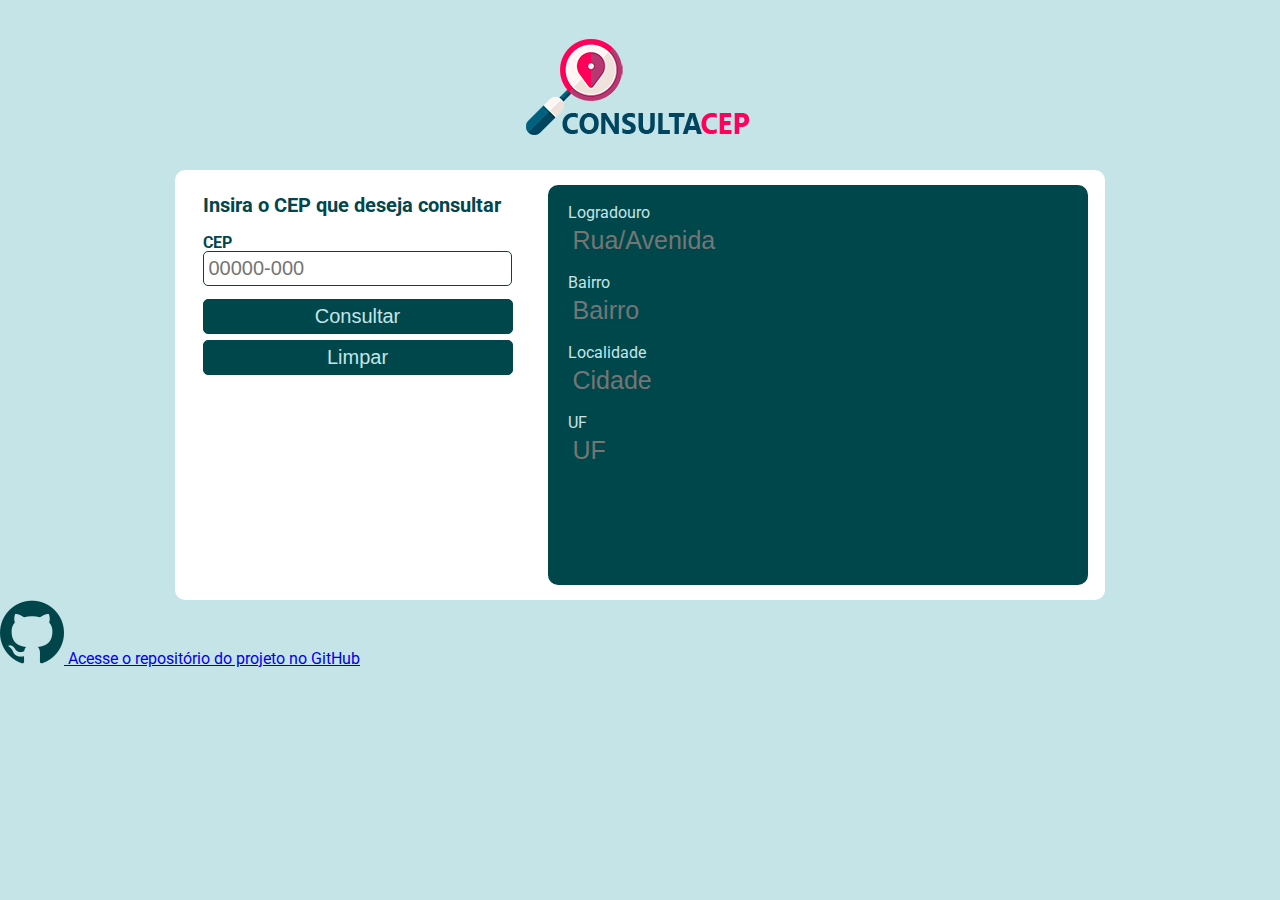
<file: docs/index.html>
<!DOCTYPE html>
<html lang="pt-br">
<head>
    <meta charset="UTF-8">
    <meta http-equiv="X-UA-Compatible" content="IE=edge">
    <meta name="viewport" content="width=device-width, initial-scale=1.0">
    <title>Consulta CEP</title>

    <link rel="stylesheet" href="src/css/reset.css">
    <link rel="stylesheet" href="src/css/style.css">
    <link rel="shortcut icon" href="src/image/lupa.png" type="image/x-icon">
</head>
<body>
        <header>
            <img src="src/image/logo-cep-pq.png" alt="Imagem de uma lupa">
        </header>
        <div id="container">
                <div id="search">
                    <span>Insira o CEP que deseja consultar</span>
                    <label for="cep">CEP</label><br>
                    <input type="text" maxlength="9" placeholder="00000-000" id="cep"><br>
                    <div id="alert"></div>
                    <input type="button" value="Consultar" id="form-btn" class="btn">
                    <input type="button" value="Limpar" id="clear-btn" class="btn">
                </div>
                <div id="return">
                    <div>
                        <label for="logradouro">Logradouro</label><br>
                        <input type="text" placeholder="Rua/Avenida" id="logradouro">
                    </div>
                    <div class="form-group">
                        <label for="bairro">Bairro</label><br>
                        <input type="text" placeholder="Bairro" id="bairro">
                    </div>
                    <div class="form-group">
                        <label for="localidade">Localidade</label><br>
                        <input type="text" placeholder="Cidade" id="localidade">
                    </div>
                    <div class="form-group">
                        <label for="uf">UF</label><br>
                        <input type="text" placeholder="UF" id="uf">
                    </div>
                </div>
            </div>
            <div id="link-git">
                <a href="https://github.com/Matheussgsilva/consulta-cep">
                <img src="src/image/github.png" alt="Logo do GitHub">
                Acesse o repositório do projeto no GitHub
                </a>
            </div>
        <script src="src/js/script.js"></script>
</body>
</html>
</file>
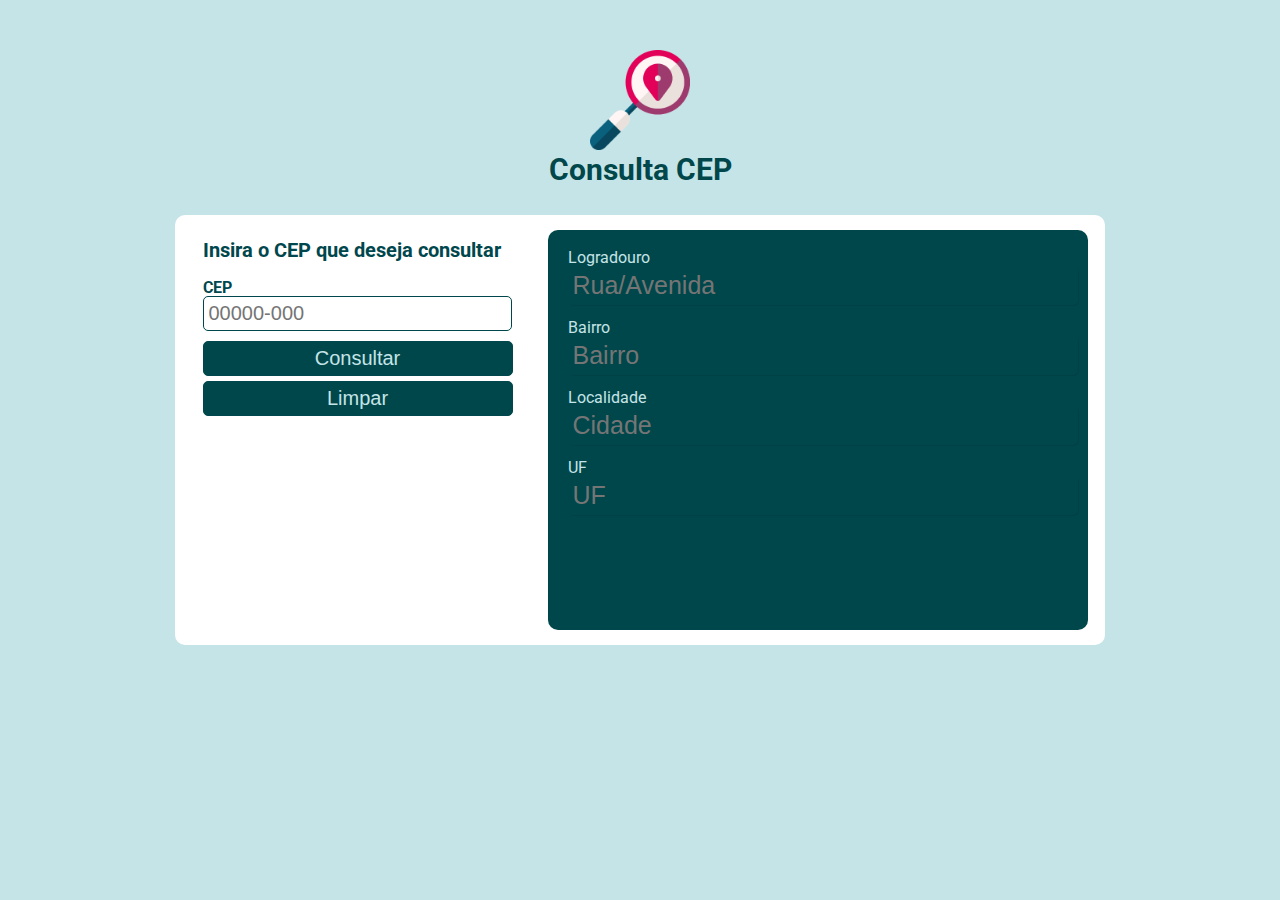
<file: fetch-api/index.html>
<!DOCTYPE html>
<html lang="pt-br">
<head>
    <meta charset="UTF-8">
    <meta http-equiv="X-UA-Compatible" content="IE=edge">
    <meta name="viewport" content="width=device-width, initial-scale=1.0">
    <title>Consulta CEP</title>

    <link rel="stylesheet" href="src/css/reset.css">
    <link rel="stylesheet" href="src/css/style.css">
</head>
<body>
        <header>
            <img src="src/image/lupa.png" alt="Imagem de uma lupa">
            <h1>Consulta CEP</h1>
        </header>
        <div id="container">
                <div class="form-group" id="search">
                    <span>Insira o CEP que deseja consultar</span>
                    <label for="cep">CEP</label><br>
                    <input type="text" class="form-control" maxlength="9" placeholder="00000-000" id="cep"><br>
                    <input type="button" value="Consultar" id="form-btn" class="btn">
                    <input type="button" value="Limpar" id="clear-btn" class="btn">
                </div>
                <div id="return">
                    <div class="form-group">
                        <label for="logradouro">Logradouro</label><br>
                        <input type="text" class="form-control" placeholder="Rua/Avenida" id="logradouro">
                    </div>
                    <div class="form-group">
                        <label for="bairro">Bairro</label><br>
                        <input type="text" class="form-control" placeholder="Bairro" id="bairro">
                    </div>
                    <div class="form-group">
                        <label for="localidade">Localidade</label><br>
                        <input type="text" class="form-control" placeholder="Cidade" id="localidade">
                    </div>
                    <div class="form-group">
                        <label for="uf">UF</label><br>
                        <input type="text" class="form-control" placeholder="UF" id="uf">
                    </div>
                </div>
        </div>
    <script src="src/js/script.js"></script>
</body>
</html>
</file>
<file: docs/src/css/style.css>
@import url('https://fonts.googleapis.com/css2?family=Roboto:ital,wght@0,300;0,400;1,500&display=swap');

:root {
    --color-first: #C5E4E7;
    --color-second: #FFFFFF;
    --color-third: #00474B;
    --color-fourth: #C2E1E5;
    --color-fifth: #00474D;

    --font-body: 'Roboto', sans-serif;
}

body {
    background-color: var(--color-first);
    font-family: var(--font-body);
}

header {
    text-align: center;
    margin-bottom: -25px;
}

#container {
    display: flex;
    background-color: var(--color-second);
    max-width: 900px;
    height: 400px;
    border-radius: 10px;
    margin: auto;
    align-items: stretch;
    justify-content: space-around;
    padding: 15px;
}

#search {
    width: 330px;
    margin: 10px;
    color: var(--color-fifth);
    font-weight: bold;
}

#search span {
    display: block;
    font-size: 20px;
    margin-bottom: 20px;
}

#search input {
    font-size: 20px;
    padding: 5px;
    border: 1px solid var(--color-fifth);
    border-radius: 5px;
    width: 90%;
    margin-bottom: 10px;
    color: var(--color-third);
}

#search > .btn {
    background-color: var(--color-third);
    color: var(--color-first);
    padding: 5px;
    width: 310px;
    margin: 3px 0px;
    cursor: pointer;
    transition: 250ms;
}

#search > .btn:hover {
    opacity: 0.9;
}

#return {
    width: 500px;
    background-color: var(--color-third);
    color: var(--color-first);
    border-radius: 10px;
    padding: 20px;
}

#return input {
    margin-bottom: 15px;
    background-color: var(--color-third);
    color: var(--color-fourth);
    border: none;
    width: 100%;
    font-size: 25px;
    padding: 5px;
    border-radius: 5px;
}

@media (max-width:600px) {
    #container {
        max-width: 500px;
        height: 600px;
        margin: 0px 10px;
        flex-direction: column;
        justify-content: center;
    }

    #search {
        margin: auto;
    }

    #return {
        max-width: 90%;
        margin: auto;
    }

    #return input {
        font-size: 20px;
    }
}
</file>
<file: fetch-api/src/css/style.css>
@import url('https://fonts.googleapis.com/css2?family=Roboto:ital,wght@0,300;0,400;1,500&display=swap');

:root {
    --color-first: #C5E4E7;
    --color-second: #FFFFFF;
    --color-third: #00474B;
    --color-fourth: #C2E1E5;
    --color-fifth: #00474D;

    --font-body: 'Roboto', sans-serif;
}

body {
    background-color: var(--color-first);
    font-family: var(--font-body);
}

header {
    text-align: center;
    font-size: 30px;
    font-weight: 700;
    color: var(--color-third);
    margin: 50px 0px 30px;
}

header img {
    width: 100px;
}

#container {
    display: flex;
    background-color: var(--color-second);
    max-width: 900px;
    height: 400px;
    border-radius: 10px;
    margin: auto;
    align-items: stretch;
    justify-content: space-around;
    padding: 15px;
}

#search {
    width: 330px;
    margin: 10px;
    color: var(--color-fifth);
    font-weight: bold;
}

#search span {
    display: block;
    font-size: 20px;
    margin-bottom: 20px;
}

#search input {
    font-size: 20px;
    padding: 5px;
    border: 1px solid var(--color-fifth);
    border-radius: 5px;
    width: 90%;
    margin-bottom: 10px;
    color: var(--color-third);
}

#search > .btn {
    background-color: var(--color-third);
    color: var(--color-first);
    padding: 5px;
    width: 310px;
    margin-bottom: 5px;
}

#return {
    width: 500px;
    background-color: var(--color-third);
    color: var(--color-first);
    border-radius: 10px;
    padding: 20px;
}

#return input {
    margin-bottom: 15px;
    background-color: var(--color-third);
    color: var(--color-fourth);
    border: none;
    width: 100%;
    font-size: 25px;
    padding: 5px;
    border-radius: 5px;
    box-shadow: 1px 1px 0px rgba(0, 0, 0, 0.075);
}
</file>
